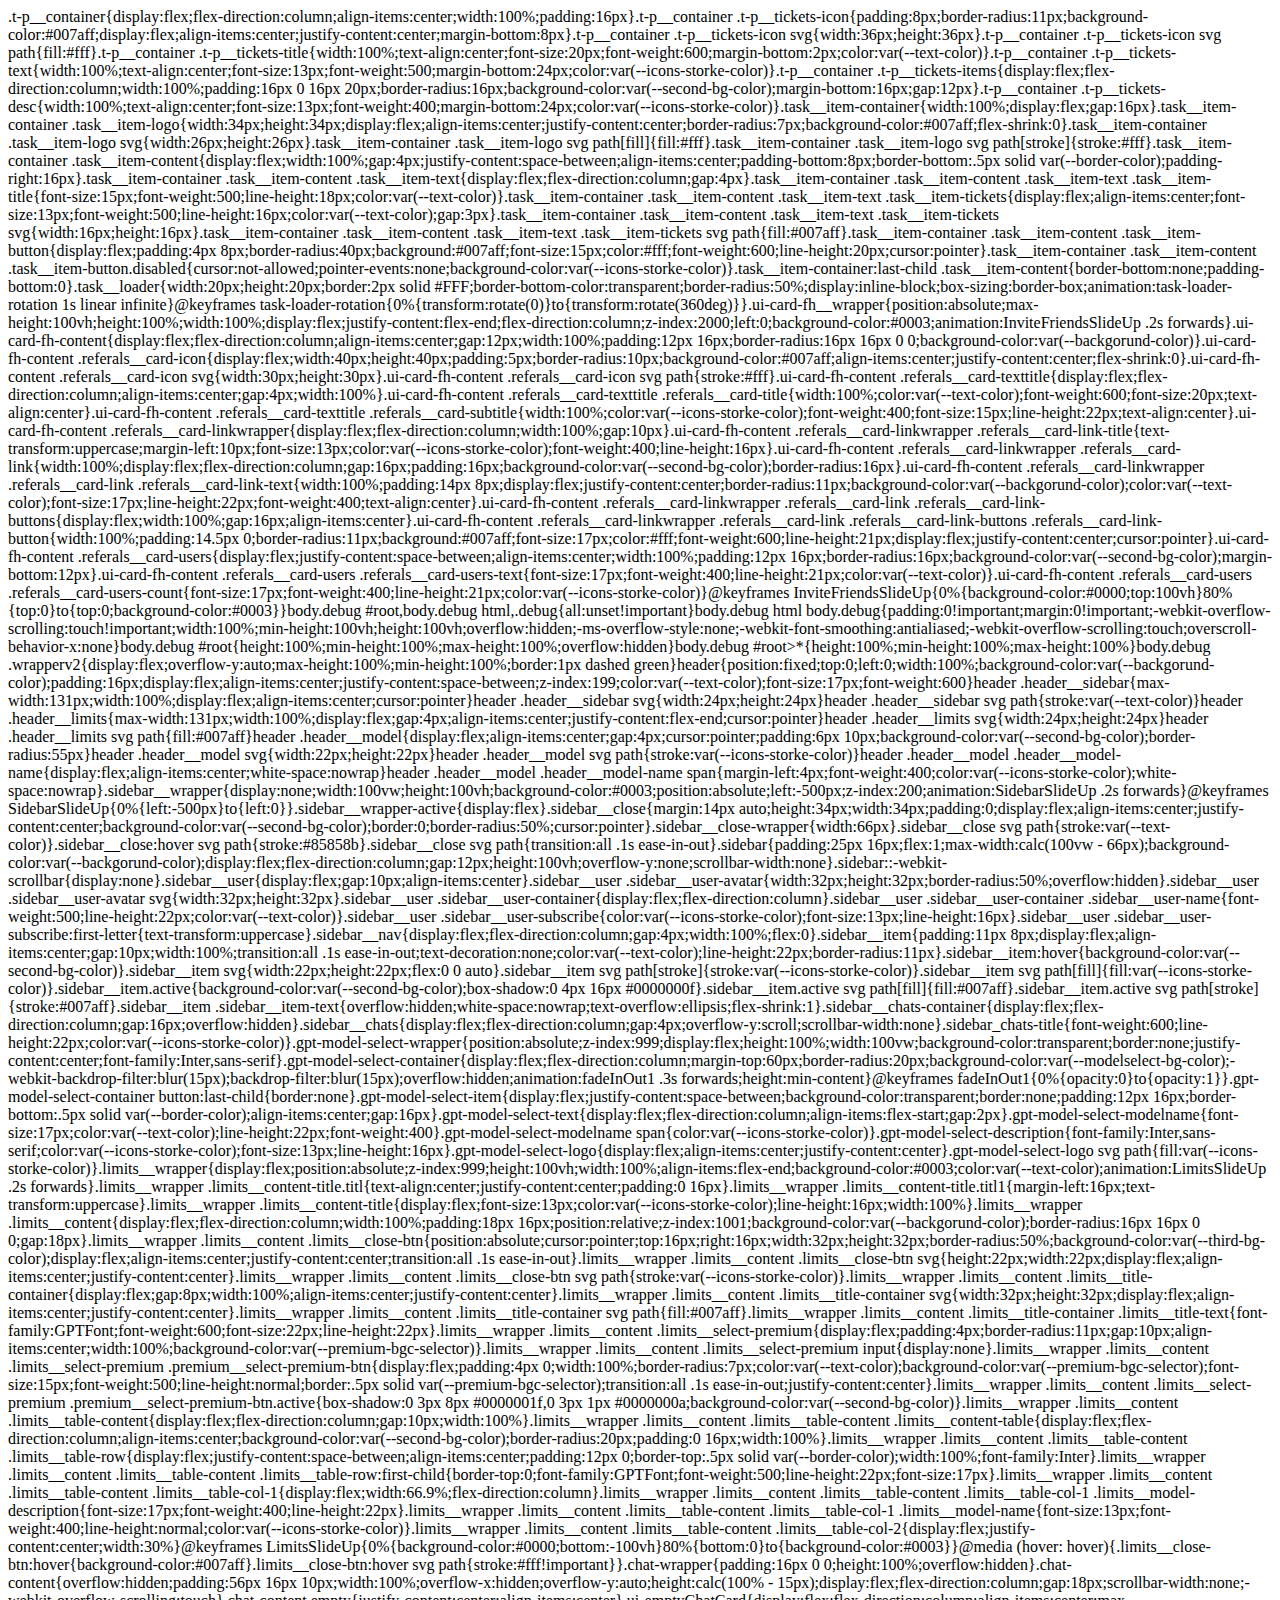
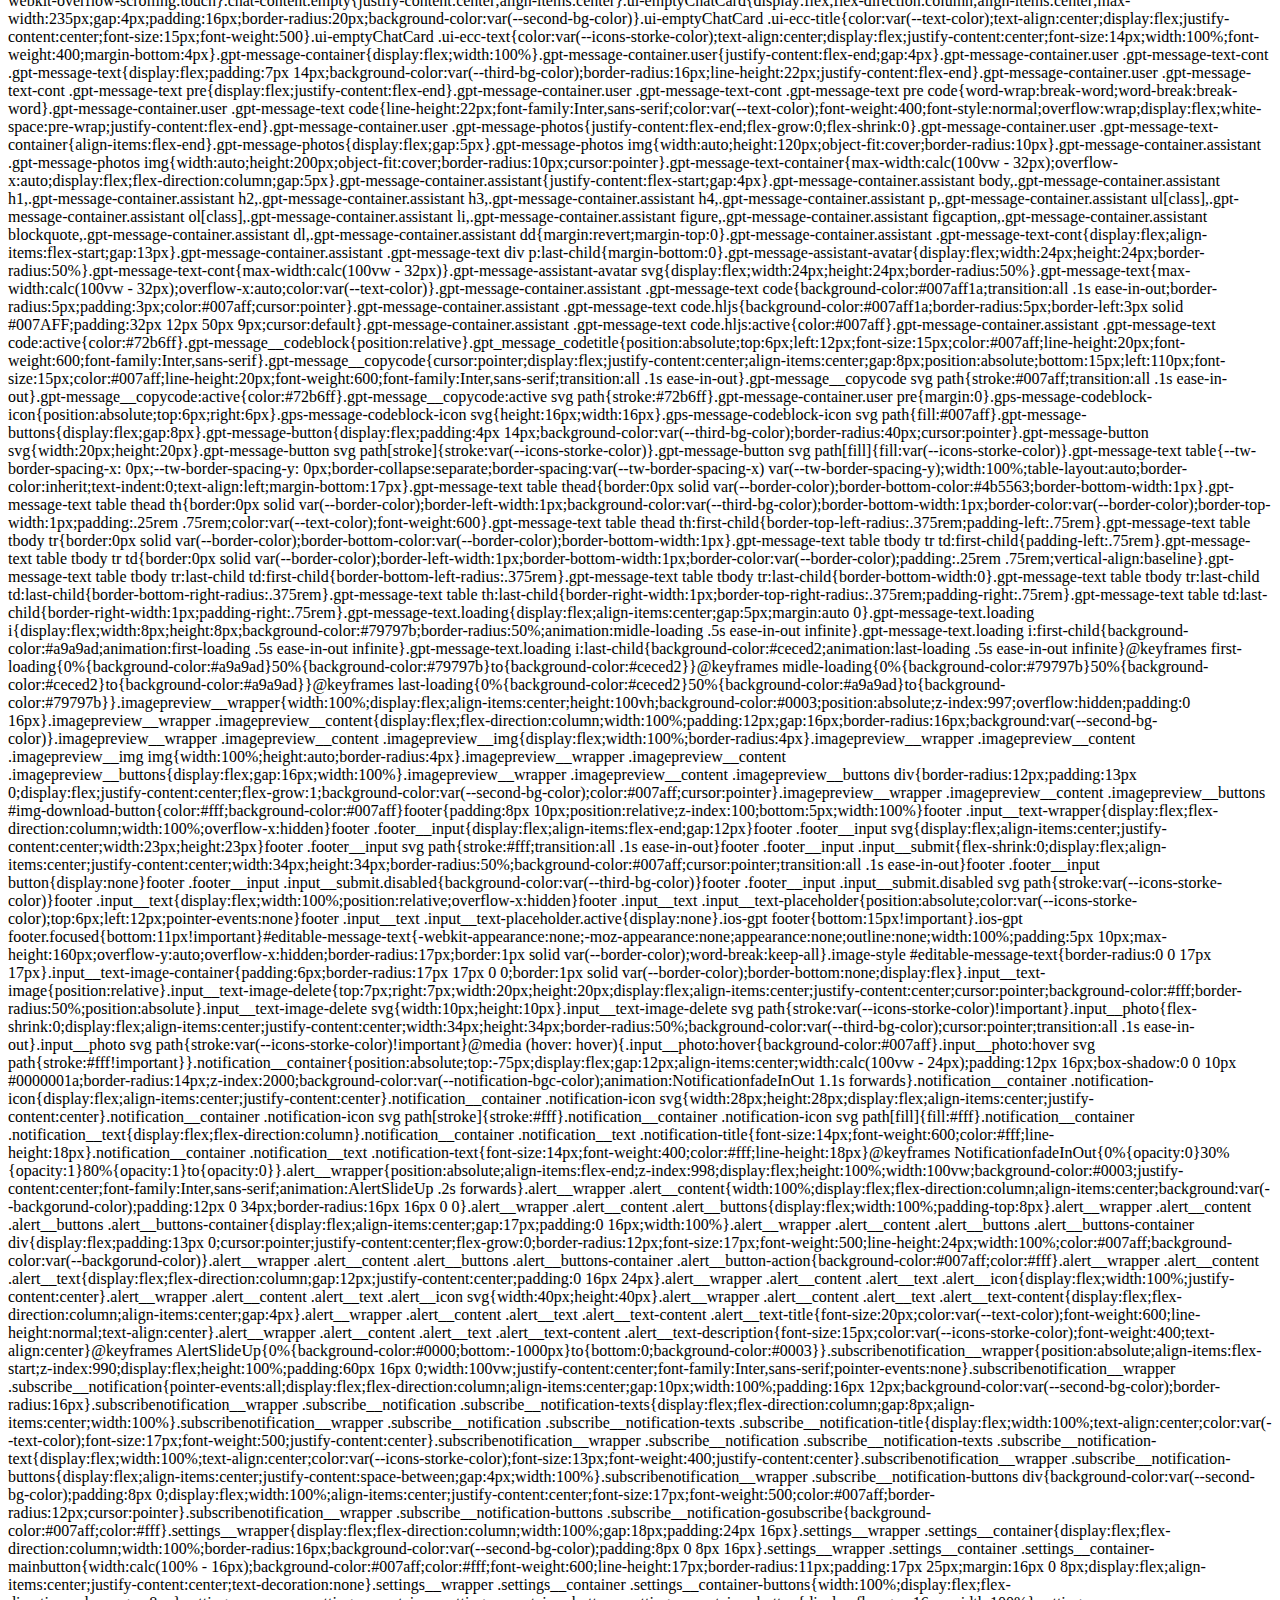
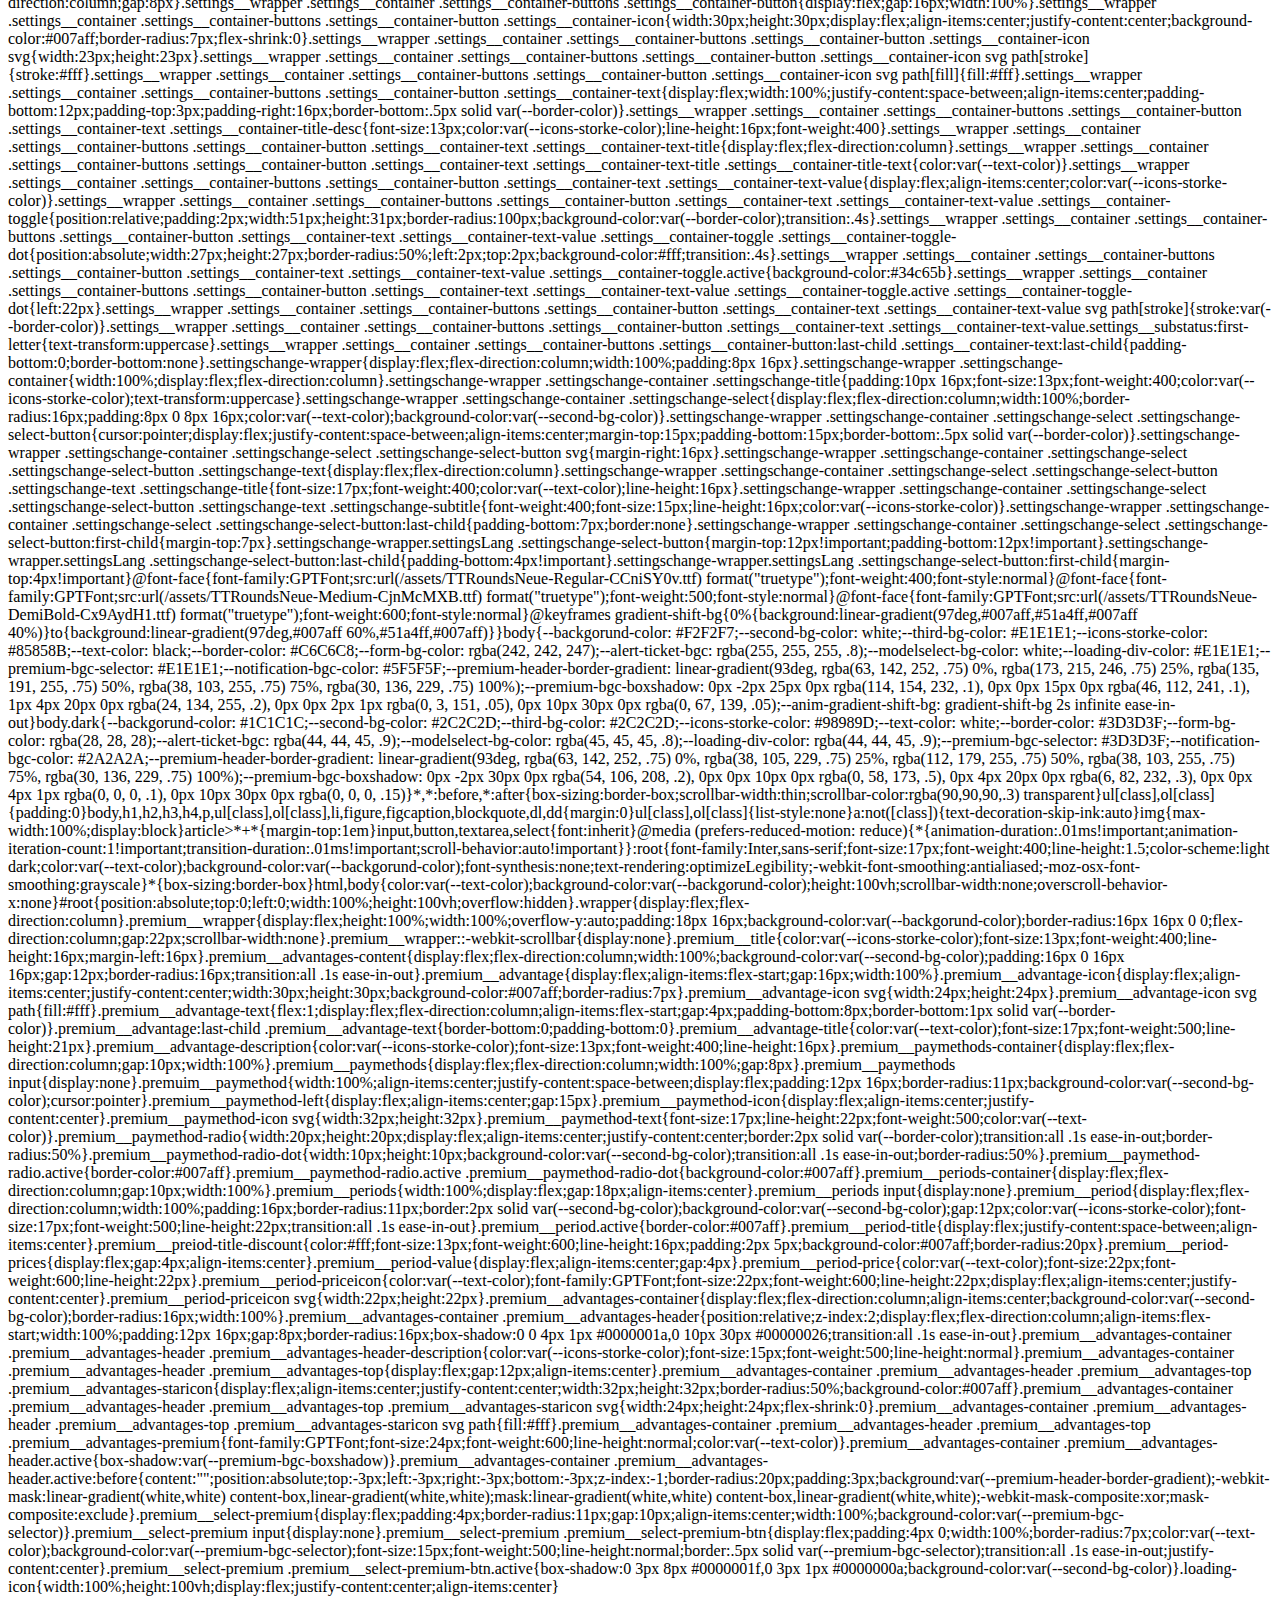
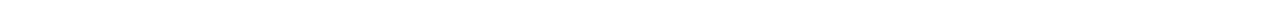
<file: assets/view-page-source.com-gptappbot.com_assets_index-CdDy8zK0.css.html>
<!DOCTYPE html>
<html>
<head>
  <title></title>
</head>
<body>
  .t-p__container{display:flex;flex-direction:column;align-items:center;width:100%;padding:16px}.t-p__container
  .t-p__tickets-icon{padding:8px;border-radius:11px;background-color:#007aff;display:flex;align-items:center;justify-content:center;margin-bottom:8px}.t-p__container
  .t-p__tickets-icon svg{width:36px;height:36px}.t-p__container
  .t-p__tickets-icon svg path{fill:#fff}.t-p__container
  .t-p__tickets-title{width:100%;text-align:center;font-size:20px;font-weight:600;margin-bottom:2px;color:var(--text-color)}.t-p__container
  .t-p__tickets-text{width:100%;text-align:center;font-size:13px;font-weight:500;margin-bottom:24px;color:var(--icons-storke-color)}.t-p__container
  .t-p__tickets-items{display:flex;flex-direction:column;width:100%;padding:16px
  0 16px
  20px;border-radius:16px;background-color:var(--second-bg-color);margin-bottom:16px;gap:12px}.t-p__container
  .t-p__tickets-desc{width:100%;text-align:center;font-size:13px;font-weight:400;margin-bottom:24px;color:var(--icons-storke-color)}.task__item-container{width:100%;display:flex;gap:16px}.task__item-container
  .task__item-logo{width:34px;height:34px;display:flex;align-items:center;justify-content:center;border-radius:7px;background-color:#007aff;flex-shrink:0}.task__item-container
  .task__item-logo svg{width:26px;height:26px}.task__item-container
  .task__item-logo svg path[fill]{fill:#fff}.task__item-container
  .task__item-logo svg
  path[stroke]{stroke:#fff}.task__item-container
  .task__item-content{display:flex;width:100%;gap:4px;justify-content:space-between;align-items:center;padding-bottom:8px;border-bottom:.5px
  solid
  var(--border-color);padding-right:16px}.task__item-container
  .task__item-content
  .task__item-text{display:flex;flex-direction:column;gap:4px}.task__item-container
  .task__item-content .task__item-text
  .task__item-title{font-size:15px;font-weight:500;line-height:18px;color:var(--text-color)}.task__item-container
  .task__item-content .task__item-text
  .task__item-tickets{display:flex;align-items:center;font-size:13px;font-weight:500;line-height:16px;color:var(--text-color);gap:3px}.task__item-container
  .task__item-content .task__item-text .task__item-tickets
  svg{width:16px;height:16px}.task__item-container
  .task__item-content .task__item-text .task__item-tickets svg
  path{fill:#007aff}.task__item-container .task__item-content
  .task__item-button{display:flex;padding:4px
  8px;border-radius:40px;background:#007aff;font-size:15px;color:#fff;font-weight:600;line-height:20px;cursor:pointer}.task__item-container
  .task__item-content
  .task__item-button.disabled{cursor:not-allowed;pointer-events:none;background-color:var(--icons-storke-color)}.task__item-container:last-child
  .task__item-content{border-bottom:none;padding-bottom:0}.task__loader{width:20px;height:20px;border:2px
  solid
  #FFF;border-bottom-color:transparent;border-radius:50%;display:inline-block;box-sizing:border-box;animation:task-loader-rotation
  1s linear infinite}@keyframes
  task-loader-rotation{0%{transform:rotate(0)}to{transform:rotate(360deg)}}.ui-card-fh__wrapper{position:absolute;max-height:100vh;height:100%;width:100%;display:flex;justify-content:flex-end;flex-direction:column;z-index:2000;left:0;background-color:#0003;animation:InviteFriendsSlideUp
  .2s
  forwards}.ui-card-fh-content{display:flex;flex-direction:column;align-items:center;gap:12px;width:100%;padding:12px
  16px;border-radius:16px 16px 0
  0;background-color:var(--backgorund-color)}.ui-card-fh-content
  .referals__card-icon{display:flex;width:40px;height:40px;padding:5px;border-radius:10px;background-color:#007aff;align-items:center;justify-content:center;flex-shrink:0}.ui-card-fh-content
  .referals__card-icon
  svg{width:30px;height:30px}.ui-card-fh-content
  .referals__card-icon svg path{stroke:#fff}.ui-card-fh-content
  .referals__card-texttitle{display:flex;flex-direction:column;align-items:center;gap:4px;width:100%}.ui-card-fh-content
  .referals__card-texttitle
  .referals__card-title{width:100%;color:var(--text-color);font-weight:600;font-size:20px;text-align:center}.ui-card-fh-content
  .referals__card-texttitle
  .referals__card-subtitle{width:100%;color:var(--icons-storke-color);font-weight:400;font-size:15px;line-height:22px;text-align:center}.ui-card-fh-content
  .referals__card-linkwrapper{display:flex;flex-direction:column;width:100%;gap:10px}.ui-card-fh-content
  .referals__card-linkwrapper
  .referals__card-link-title{text-transform:uppercase;margin-left:10px;font-size:13px;color:var(--icons-storke-color);font-weight:400;line-height:16px}.ui-card-fh-content
  .referals__card-linkwrapper
  .referals__card-link{width:100%;display:flex;flex-direction:column;gap:16px;padding:16px;background-color:var(--second-bg-color);border-radius:16px}.ui-card-fh-content
  .referals__card-linkwrapper .referals__card-link
  .referals__card-link-text{width:100%;padding:14px
  8px;display:flex;justify-content:center;border-radius:11px;background-color:var(--backgorund-color);color:var(--text-color);font-size:17px;line-height:22px;font-weight:400;text-align:center}.ui-card-fh-content
  .referals__card-linkwrapper .referals__card-link
  .referals__card-link-buttons{display:flex;width:100%;gap:16px;align-items:center}.ui-card-fh-content
  .referals__card-linkwrapper .referals__card-link
  .referals__card-link-buttons
  .referals__card-link-button{width:100%;padding:14.5px
  0;border-radius:11px;background:#007aff;font-size:17px;color:#fff;font-weight:600;line-height:21px;display:flex;justify-content:center;cursor:pointer}.ui-card-fh-content
  .referals__card-users{display:flex;justify-content:space-between;align-items:center;width:100%;padding:12px
  16px;border-radius:16px;background-color:var(--second-bg-color);margin-bottom:12px}.ui-card-fh-content
  .referals__card-users
  .referals__card-users-text{font-size:17px;font-weight:400;line-height:21px;color:var(--text-color)}.ui-card-fh-content
  .referals__card-users
  .referals__card-users-count{font-size:17px;font-weight:400;line-height:21px;color:var(--icons-storke-color)}@keyframes
  InviteFriendsSlideUp{0%{background-color:#0000;top:100vh}80%{top:0}to{top:0;background-color:#0003}}body.debug
  #root,body.debug html,.debug{all:unset!important}body.debug html
  body.debug{padding:0!important;margin:0!important;-webkit-overflow-scrolling:touch!important;width:100%;min-height:100vh;height:100vh;overflow:hidden;-ms-overflow-style:none;-webkit-font-smoothing:antialiased;-webkit-overflow-scrolling:touch;overscroll-behavior-x:none}body.debug
  #root{height:100%;min-height:100%;max-height:100%;overflow:hidden}body.debug
  #root&gt;*{height:100%;min-height:100%;max-height:100%}body.debug
  .wrapperv2{display:flex;overflow-y:auto;max-height:100%;min-height:100%;border:1px
  dashed
  green}header{position:fixed;top:0;left:0;width:100%;background-color:var(--backgorund-color);padding:16px;display:flex;align-items:center;justify-content:space-between;z-index:199;color:var(--text-color);font-size:17px;font-weight:600}header
  .header__sidebar{max-width:131px;width:100%;display:flex;align-items:center;cursor:pointer}header
  .header__sidebar svg{width:24px;height:24px}header
  .header__sidebar svg path{stroke:var(--text-color)}header
  .header__limits{max-width:131px;width:100%;display:flex;gap:4px;align-items:center;justify-content:flex-end;cursor:pointer}header
  .header__limits svg{width:24px;height:24px}header .header__limits
  svg path{fill:#007aff}header
  .header__model{display:flex;align-items:center;gap:4px;cursor:pointer;padding:6px
  10px;background-color:var(--second-bg-color);border-radius:55px}header
  .header__model svg{width:22px;height:22px}header .header__model
  svg path{stroke:var(--icons-storke-color)}header .header__model
  .header__model-name{display:flex;align-items:center;white-space:nowrap}header
  .header__model .header__model-name
  span{margin-left:4px;font-weight:400;color:var(--icons-storke-color);white-space:nowrap}.sidebar__wrapper{display:none;width:100vw;height:100vh;background-color:#0003;position:absolute;left:-500px;z-index:200;animation:SidebarSlideUp
  .2s forwards}@keyframes
  SidebarSlideUp{0%{left:-500px}to{left:0}}.sidebar__wrapper-active{display:flex}.sidebar__close{margin:14px
  auto;height:34px;width:34px;padding:0;display:flex;align-items:center;justify-content:center;background-color:var(--second-bg-color);border:0;border-radius:50%;cursor:pointer}.sidebar__close-wrapper{width:66px}.sidebar__close
  svg path{stroke:var(--text-color)}.sidebar__close:hover svg
  path{stroke:#85858b}.sidebar__close svg path{transition:all .1s
  ease-in-out}.sidebar{padding:25px
  16px;flex:1;max-width:calc(100vw -
  66px);background-color:var(--backgorund-color);display:flex;flex-direction:column;gap:12px;height:100vh;overflow-y:none;scrollbar-width:none}.sidebar::-webkit-scrollbar{display:none}.sidebar__user{display:flex;gap:10px;align-items:center}.sidebar__user
  .sidebar__user-avatar{width:32px;height:32px;border-radius:50%;overflow:hidden}.sidebar__user
  .sidebar__user-avatar svg{width:32px;height:32px}.sidebar__user
  .sidebar__user-container{display:flex;flex-direction:column}.sidebar__user
  .sidebar__user-container
  .sidebar__user-name{font-weight:500;line-height:22px;color:var(--text-color)}.sidebar__user
  .sidebar__user-subscribe{color:var(--icons-storke-color);font-size:13px;line-height:16px}.sidebar__user
  .sidebar__user-subscribe:first-letter{text-transform:uppercase}.sidebar__nav{display:flex;flex-direction:column;gap:4px;width:100%;flex:0}.sidebar__item{padding:11px
  8px;display:flex;align-items:center;gap:10px;width:100%;transition:all
  .1s
  ease-in-out;text-decoration:none;color:var(--text-color);line-height:22px;border-radius:11px}.sidebar__item:hover{background-color:var(--second-bg-color)}.sidebar__item
  svg{width:22px;height:22px;flex:0 0 auto}.sidebar__item svg
  path[stroke]{stroke:var(--icons-storke-color)}.sidebar__item svg
  path[fill]{fill:var(--icons-storke-color)}.sidebar__item.active{background-color:var(--second-bg-color);box-shadow:0
  4px 16px #0000000f}.sidebar__item.active svg
  path[fill]{fill:#007aff}.sidebar__item.active svg
  path[stroke]{stroke:#007aff}.sidebar__item
  .sidebar__item-text{overflow:hidden;white-space:nowrap;text-overflow:ellipsis;flex-shrink:1}.sidebar__chats-container{display:flex;flex-direction:column;gap:16px;overflow:hidden}.sidebar__chats{display:flex;flex-direction:column;gap:4px;overflow-y:scroll;scrollbar-width:none}.sidebar_chats-title{font-weight:600;line-height:22px;color:var(--icons-storke-color)}.gpt-model-select-wrapper{position:absolute;z-index:999;display:flex;height:100%;width:100vw;background-color:transparent;border:none;justify-content:center;font-family:Inter,sans-serif}.gpt-model-select-container{display:flex;flex-direction:column;margin-top:60px;border-radius:20px;background-color:var(--modelselect-bg-color);-webkit-backdrop-filter:blur(15px);backdrop-filter:blur(15px);overflow:hidden;animation:fadeInOut1
  .3s forwards;height:min-content}@keyframes
  fadeInOut1{0%{opacity:0}to{opacity:1}}.gpt-model-select-container
  button:last-child{border:none}.gpt-model-select-item{display:flex;justify-content:space-between;background-color:transparent;border:none;padding:12px
  16px;border-bottom:.5px solid
  var(--border-color);align-items:center;gap:16px}.gpt-model-select-text{display:flex;flex-direction:column;align-items:flex-start;gap:2px}.gpt-model-select-modelname{font-size:17px;color:var(--text-color);line-height:22px;font-weight:400}.gpt-model-select-modelname
  span{color:var(--icons-storke-color)}.gpt-model-select-description{font-family:Inter,sans-serif;color:var(--icons-storke-color);font-size:13px;line-height:16px}.gpt-model-select-logo{display:flex;align-items:center;justify-content:center}.gpt-model-select-logo
  svg
  path{fill:var(--icons-storke-color)}.limits__wrapper{display:flex;position:absolute;z-index:999;height:100vh;width:100%;align-items:flex-end;background-color:#0003;color:var(--text-color);animation:LimitsSlideUp
  .2s forwards}.limits__wrapper
  .limits__content-title.titl{text-align:center;justify-content:center;padding:0
  16px}.limits__wrapper
  .limits__content-title.titl1{margin-left:16px;text-transform:uppercase}.limits__wrapper
  .limits__content-title{display:flex;font-size:13px;color:var(--icons-storke-color);line-height:16px;width:100%}.limits__wrapper
  .limits__content{display:flex;flex-direction:column;width:100%;padding:18px
  16px;position:relative;z-index:1001;background-color:var(--backgorund-color);border-radius:16px
  16px 0 0;gap:18px}.limits__wrapper .limits__content
  .limits__close-btn{position:absolute;cursor:pointer;top:16px;right:16px;width:32px;height:32px;border-radius:50%;background-color:var(--third-bg-color);display:flex;align-items:center;justify-content:center;transition:all
  .1s ease-in-out}.limits__wrapper .limits__content
  .limits__close-btn
  svg{height:22px;width:22px;display:flex;align-items:center;justify-content:center}.limits__wrapper
  .limits__content .limits__close-btn svg
  path{stroke:var(--icons-storke-color)}.limits__wrapper
  .limits__content
  .limits__title-container{display:flex;gap:8px;width:100%;align-items:center;justify-content:center}.limits__wrapper
  .limits__content .limits__title-container
  svg{width:32px;height:32px;display:flex;align-items:center;justify-content:center}.limits__wrapper
  .limits__content .limits__title-container svg
  path{fill:#007aff}.limits__wrapper .limits__content
  .limits__title-container
  .limits__title-text{font-family:GPTFont;font-weight:600;font-size:22px;line-height:22px}.limits__wrapper
  .limits__content
  .limits__select-premium{display:flex;padding:4px;border-radius:11px;gap:10px;align-items:center;width:100%;background-color:var(--premium-bgc-selector)}.limits__wrapper
  .limits__content .limits__select-premium
  input{display:none}.limits__wrapper .limits__content
  .limits__select-premium
  .premium__select-premium-btn{display:flex;padding:4px
  0;width:100%;border-radius:7px;color:var(--text-color);background-color:var(--premium-bgc-selector);font-size:15px;font-weight:500;line-height:normal;border:.5px
  solid var(--premium-bgc-selector);transition:all .1s
  ease-in-out;justify-content:center}.limits__wrapper
  .limits__content .limits__select-premium
  .premium__select-premium-btn.active{box-shadow:0 3px 8px
  #0000001f,0 3px 1px
  #0000000a;background-color:var(--second-bg-color)}.limits__wrapper
  .limits__content
  .limits__table-content{display:flex;flex-direction:column;gap:10px;width:100%}.limits__wrapper
  .limits__content .limits__table-content
  .limits__content-table{display:flex;flex-direction:column;align-items:center;background-color:var(--second-bg-color);border-radius:20px;padding:0
  16px;width:100%}.limits__wrapper .limits__content
  .limits__table-content
  .limits__table-row{display:flex;justify-content:space-between;align-items:center;padding:12px
  0;border-top:.5px solid
  var(--border-color);width:100%;font-family:Inter}.limits__wrapper
  .limits__content .limits__table-content
  .limits__table-row:first-child{border-top:0;font-family:GPTFont;font-weight:500;line-height:22px;font-size:17px}.limits__wrapper
  .limits__content .limits__table-content
  .limits__table-col-1{display:flex;width:66.9%;flex-direction:column}.limits__wrapper
  .limits__content .limits__table-content .limits__table-col-1
  .limits__model-description{font-size:17px;font-weight:400;line-height:22px}.limits__wrapper
  .limits__content .limits__table-content .limits__table-col-1
  .limits__model-name{font-size:13px;font-weight:400;line-height:normal;color:var(--icons-storke-color)}.limits__wrapper
  .limits__content .limits__table-content
  .limits__table-col-2{display:flex;justify-content:center;width:30%}@keyframes
  LimitsSlideUp{0%{background-color:#0000;bottom:-100vh}80%{bottom:0}to{background-color:#0003}}@media
  (hover:
  hover){.limits__close-btn:hover{background-color:#007aff}.limits__close-btn:hover
  svg path{stroke:#fff!important}}.chat-wrapper{padding:16px 0
  0;height:100%;overflow:hidden}.chat-content{overflow:hidden;padding:56px
  16px
  10px;width:100%;overflow-x:hidden;overflow-y:auto;height:calc(100%
  -
  15px);display:flex;flex-direction:column;gap:18px;scrollbar-width:none;-webkit-overflow-scrolling:touch}.chat-content.empty{justify-content:center;align-items:center}.ui-emptyChatCard{display:flex;flex-direction:column;align-items:center;max-width:235px;gap:4px;padding:16px;border-radius:20px;background-color:var(--second-bg-color)}.ui-emptyChatCard
  .ui-ecc-title{color:var(--text-color);text-align:center;display:flex;justify-content:center;font-size:15px;font-weight:500}.ui-emptyChatCard
  .ui-ecc-text{color:var(--icons-storke-color);text-align:center;display:flex;justify-content:center;font-size:14px;width:100%;font-weight:400;margin-bottom:4px}.gpt-message-container{display:flex;width:100%}.gpt-message-container.user{justify-content:flex-end;gap:4px}.gpt-message-container.user
  .gpt-message-text-cont .gpt-message-text{display:flex;padding:7px
  14px;background-color:var(--third-bg-color);border-radius:16px;line-height:22px;justify-content:flex-end}.gpt-message-container.user
  .gpt-message-text-cont .gpt-message-text
  pre{display:flex;justify-content:flex-end}.gpt-message-container.user
  .gpt-message-text-cont .gpt-message-text pre
  code{word-wrap:break-word;word-break:break-word}.gpt-message-container.user
  .gpt-message-text
  code{line-height:22px;font-family:Inter,sans-serif;color:var(--text-color);font-weight:400;font-style:normal;overflow:wrap;display:flex;white-space:pre-wrap;justify-content:flex-end}.gpt-message-container.user
  .gpt-message-photos{justify-content:flex-end;flex-grow:0;flex-shrink:0}.gpt-message-container.user
  .gpt-message-text-container{align-items:flex-end}.gpt-message-photos{display:flex;gap:5px}.gpt-message-photos
  img{width:auto;height:120px;object-fit:cover;border-radius:10px}.gpt-message-container.assistant
  .gpt-message-photos
  img{width:auto;height:200px;object-fit:cover;border-radius:10px;cursor:pointer}.gpt-message-text-container{max-width:calc(100vw
  -
  32px);overflow-x:auto;display:flex;flex-direction:column;gap:5px}.gpt-message-container.assistant{justify-content:flex-start;gap:4px}.gpt-message-container.assistant
  body,.gpt-message-container.assistant
  h1,.gpt-message-container.assistant
  h2,.gpt-message-container.assistant
  h3,.gpt-message-container.assistant
  h4,.gpt-message-container.assistant
  p,.gpt-message-container.assistant
  ul[class],.gpt-message-container.assistant
  ol[class],.gpt-message-container.assistant
  li,.gpt-message-container.assistant
  figure,.gpt-message-container.assistant
  figcaption,.gpt-message-container.assistant
  blockquote,.gpt-message-container.assistant
  dl,.gpt-message-container.assistant
  dd{margin:revert;margin-top:0}.gpt-message-container.assistant
  .gpt-message-text-cont{display:flex;align-items:flex-start;gap:13px}.gpt-message-container.assistant
  .gpt-message-text div
  p:last-child{margin-bottom:0}.gpt-message-assistant-avatar{display:flex;width:24px;height:24px;border-radius:50%}.gpt-message-text-cont{max-width:calc(100vw
  - 32px)}.gpt-message-assistant-avatar
  svg{display:flex;width:24px;height:24px;border-radius:50%}.gpt-message-text{max-width:calc(100vw
  -
  32px);overflow-x:auto;color:var(--text-color)}.gpt-message-container.assistant
  .gpt-message-text code{background-color:#007aff1a;transition:all
  .1s
  ease-in-out;border-radius:5px;padding:3px;color:#007aff;cursor:pointer}.gpt-message-container.assistant
  .gpt-message-text
  code.hljs{background-color:#007aff1a;border-radius:5px;border-left:3px
  solid #007AFF;padding:32px 12px 50px
  9px;cursor:default}.gpt-message-container.assistant
  .gpt-message-text
  code.hljs:active{color:#007aff}.gpt-message-container.assistant
  .gpt-message-text
  code:active{color:#72b6ff}.gpt-message__codeblock{position:relative}.gpt_message_codetitle{position:absolute;top:6px;left:12px;font-size:15px;color:#007aff;line-height:20px;font-weight:600;font-family:Inter,sans-serif}.gpt-message__copycode{cursor:pointer;display:flex;justify-content:center;align-items:center;gap:8px;position:absolute;bottom:15px;left:110px;font-size:15px;color:#007aff;line-height:20px;font-weight:600;font-family:Inter,sans-serif;transition:all
  .1s ease-in-out}.gpt-message__copycode svg
  path{stroke:#007aff;transition:all .1s
  ease-in-out}.gpt-message__copycode:active{color:#72b6ff}.gpt-message__copycode:active
  svg path{stroke:#72b6ff}.gpt-message-container.user
  pre{margin:0}.gps-message-codeblock-icon{position:absolute;top:6px;right:6px}.gps-message-codeblock-icon
  svg{height:16px;width:16px}.gps-message-codeblock-icon svg
  path{fill:#007aff}.gpt-message-buttons{display:flex;gap:8px}.gpt-message-button{display:flex;padding:4px
  14px;background-color:var(--third-bg-color);border-radius:40px;cursor:pointer}.gpt-message-button
  svg{width:20px;height:20px}.gpt-message-button svg
  path[stroke]{stroke:var(--icons-storke-color)}.gpt-message-button
  svg path[fill]{fill:var(--icons-storke-color)}.gpt-message-text
  table{--tw-border-spacing-x: 0px;--tw-border-spacing-y:
  0px;border-collapse:separate;border-spacing:var(--tw-border-spacing-x)
  var(--tw-border-spacing-y);width:100%;table-layout:auto;border-color:inherit;text-indent:0;text-align:left;margin-bottom:17px}.gpt-message-text
  table thead{border:0px solid
  var(--border-color);border-bottom-color:#4b5563;border-bottom-width:1px}.gpt-message-text
  table thead th{border:0px solid
  var(--border-color);border-left-width:1px;background-color:var(--third-bg-color);border-bottom-width:1px;border-color:var(--border-color);border-top-width:1px;padding:.25rem
  .75rem;color:var(--text-color);font-weight:600}.gpt-message-text
  table thead
  th:first-child{border-top-left-radius:.375rem;padding-left:.75rem}.gpt-message-text
  table tbody tr{border:0px solid
  var(--border-color);border-bottom-color:var(--border-color);border-bottom-width:1px}.gpt-message-text
  table tbody tr
  td:first-child{padding-left:.75rem}.gpt-message-text table tbody
  tr td{border:0px solid
  var(--border-color);border-left-width:1px;border-bottom-width:1px;border-color:var(--border-color);padding:.25rem
  .75rem;vertical-align:baseline}.gpt-message-text table tbody
  tr:last-child
  td:first-child{border-bottom-left-radius:.375rem}.gpt-message-text
  table tbody tr:last-child{border-bottom-width:0}.gpt-message-text
  table tbody tr:last-child
  td:last-child{border-bottom-right-radius:.375rem}.gpt-message-text
  table
  th:last-child{border-right-width:1px;border-top-right-radius:.375rem;padding-right:.75rem}.gpt-message-text
  table
  td:last-child{border-right-width:1px;padding-right:.75rem}.gpt-message-text.loading{display:flex;align-items:center;gap:5px;margin:auto
  0}.gpt-message-text.loading
  i{display:flex;width:8px;height:8px;background-color:#79797b;border-radius:50%;animation:midle-loading
  .5s ease-in-out infinite}.gpt-message-text.loading
  i:first-child{background-color:#a9a9ad;animation:first-loading
  .5s ease-in-out infinite}.gpt-message-text.loading
  i:last-child{background-color:#ceced2;animation:last-loading .5s
  ease-in-out infinite}@keyframes
  first-loading{0%{background-color:#a9a9ad}50%{background-color:#79797b}to{background-color:#ceced2}}@keyframes
  midle-loading{0%{background-color:#79797b}50%{background-color:#ceced2}to{background-color:#a9a9ad}}@keyframes
  last-loading{0%{background-color:#ceced2}50%{background-color:#a9a9ad}to{background-color:#79797b}}.imagepreview__wrapper{width:100%;display:flex;align-items:center;height:100vh;background-color:#0003;position:absolute;z-index:997;overflow:hidden;padding:0
  16px}.imagepreview__wrapper
  .imagepreview__content{display:flex;flex-direction:column;width:100%;padding:12px;gap:16px;border-radius:16px;background:var(--second-bg-color)}.imagepreview__wrapper
  .imagepreview__content
  .imagepreview__img{display:flex;width:100%;border-radius:4px}.imagepreview__wrapper
  .imagepreview__content .imagepreview__img
  img{width:100%;height:auto;border-radius:4px}.imagepreview__wrapper
  .imagepreview__content
  .imagepreview__buttons{display:flex;gap:16px;width:100%}.imagepreview__wrapper
  .imagepreview__content .imagepreview__buttons
  div{border-radius:12px;padding:13px
  0;display:flex;justify-content:center;flex-grow:1;background-color:var(--second-bg-color);color:#007aff;cursor:pointer}.imagepreview__wrapper
  .imagepreview__content .imagepreview__buttons
  #img-download-button{color:#fff;background-color:#007aff}footer{padding:8px
  10px;position:relative;z-index:100;bottom:5px;width:100%}footer
  .input__text-wrapper{display:flex;flex-direction:column;width:100%;overflow-x:hidden}footer
  .footer__input{display:flex;align-items:flex-end;gap:12px}footer
  .footer__input
  svg{display:flex;align-items:center;justify-content:center;width:23px;height:23px}footer
  .footer__input svg path{stroke:#fff;transition:all .1s
  ease-in-out}footer .footer__input
  .input__submit{flex-shrink:0;display:flex;align-items:center;justify-content:center;width:34px;height:34px;border-radius:50%;background-color:#007aff;cursor:pointer;transition:all
  .1s ease-in-out}footer .footer__input button{display:none}footer
  .footer__input
  .input__submit.disabled{background-color:var(--third-bg-color)}footer
  .footer__input .input__submit.disabled svg
  path{stroke:var(--icons-storke-color)}footer
  .input__text{display:flex;width:100%;position:relative;overflow-x:hidden}footer
  .input__text
  .input__text-placeholder{position:absolute;color:var(--icons-storke-color);top:6px;left:12px;pointer-events:none}footer
  .input__text
  .input__text-placeholder.active{display:none}.ios-gpt
  footer{bottom:15px!important}.ios-gpt
  footer.focused{bottom:11px!important}#editable-message-text{-webkit-appearance:none;-moz-appearance:none;appearance:none;outline:none;width:100%;padding:5px
  10px;max-height:160px;overflow-y:auto;overflow-x:hidden;border-radius:17px;border:1px
  solid var(--border-color);word-break:keep-all}.image-style
  #editable-message-text{border-radius:0 0 17px
  17px}.input__text-image-container{padding:6px;border-radius:17px
  17px 0 0;border:1px solid
  var(--border-color);border-bottom:none;display:flex}.input__text-image{position:relative}.input__text-image-delete{top:7px;right:7px;width:20px;height:20px;display:flex;align-items:center;justify-content:center;cursor:pointer;background-color:#fff;border-radius:50%;position:absolute}.input__text-image-delete
  svg{width:10px;height:10px}.input__text-image-delete svg
  path{stroke:var(--icons-storke-color)!important}.input__photo{flex-shrink:0;display:flex;align-items:center;justify-content:center;width:34px;height:34px;border-radius:50%;background-color:var(--third-bg-color);cursor:pointer;transition:all
  .1s ease-in-out}.input__photo svg
  path{stroke:var(--icons-storke-color)!important}@media (hover:
  hover){.input__photo:hover{background-color:#007aff}.input__photo:hover
  svg
  path{stroke:#fff!important}}.notification__container{position:absolute;top:-75px;display:flex;gap:12px;align-items:center;width:calc(100vw
  - 24px);padding:12px 16px;box-shadow:0 0 10px
  #0000001a;border-radius:14px;z-index:2000;background-color:var(--notification-bgc-color);animation:NotificationfadeInOut
  1.1s forwards}.notification__container
  .notification-icon{display:flex;align-items:center;justify-content:center}.notification__container
  .notification-icon
  svg{width:28px;height:28px;display:flex;align-items:center;justify-content:center}.notification__container
  .notification-icon svg
  path[stroke]{stroke:#fff}.notification__container
  .notification-icon svg
  path[fill]{fill:#fff}.notification__container
  .notification__text{display:flex;flex-direction:column}.notification__container
  .notification__text
  .notification-title{font-size:14px;font-weight:600;color:#fff;line-height:18px}.notification__container
  .notification__text
  .notification-text{font-size:14px;font-weight:400;color:#fff;line-height:18px}@keyframes
  NotificationfadeInOut{0%{opacity:0}30%{opacity:1}80%{opacity:1}to{opacity:0}}.alert__wrapper{position:absolute;align-items:flex-end;z-index:998;display:flex;height:100%;width:100vw;background-color:#0003;justify-content:center;font-family:Inter,sans-serif;animation:AlertSlideUp
  .2s forwards}.alert__wrapper
  .alert__content{width:100%;display:flex;flex-direction:column;align-items:center;background:var(--backgorund-color);padding:12px
  0 34px;border-radius:16px 16px 0 0}.alert__wrapper
  .alert__content
  .alert__buttons{display:flex;width:100%;padding-top:8px}.alert__wrapper
  .alert__content .alert__buttons
  .alert__buttons-container{display:flex;align-items:center;gap:17px;padding:0
  16px;width:100%}.alert__wrapper .alert__content .alert__buttons
  .alert__buttons-container div{display:flex;padding:13px
  0;cursor:pointer;justify-content:center;flex-grow:0;border-radius:12px;font-size:17px;font-weight:500;line-height:24px;width:100%;color:#007aff;background-color:var(--backgorund-color)}.alert__wrapper
  .alert__content .alert__buttons .alert__buttons-container
  .alert__button-action{background-color:#007aff;color:#fff}.alert__wrapper
  .alert__content
  .alert__text{display:flex;flex-direction:column;gap:12px;justify-content:center;padding:0
  16px 24px}.alert__wrapper .alert__content .alert__text
  .alert__icon{display:flex;width:100%;justify-content:center}.alert__wrapper
  .alert__content .alert__text .alert__icon
  svg{width:40px;height:40px}.alert__wrapper .alert__content
  .alert__text
  .alert__text-content{display:flex;flex-direction:column;align-items:center;gap:4px}.alert__wrapper
  .alert__content .alert__text .alert__text-content
  .alert__text-title{font-size:20px;color:var(--text-color);font-weight:600;line-height:normal;text-align:center}.alert__wrapper
  .alert__content .alert__text .alert__text-content
  .alert__text-description{font-size:15px;color:var(--icons-storke-color);font-weight:400;text-align:center}@keyframes
  AlertSlideUp{0%{background-color:#0000;bottom:-1000px}to{bottom:0;background-color:#0003}}.subscribenotification__wrapper{position:absolute;align-items:flex-start;z-index:990;display:flex;height:100%;padding:60px
  16px
  0;width:100vw;justify-content:center;font-family:Inter,sans-serif;pointer-events:none}.subscribenotification__wrapper
  .subscribe__notification{pointer-events:all;display:flex;flex-direction:column;align-items:center;gap:10px;width:100%;padding:16px
  12px;background-color:var(--second-bg-color);border-radius:16px}.subscribenotification__wrapper
  .subscribe__notification
  .subscribe__notification-texts{display:flex;flex-direction:column;gap:8px;align-items:center;width:100%}.subscribenotification__wrapper
  .subscribe__notification .subscribe__notification-texts
  .subscribe__notification-title{display:flex;width:100%;text-align:center;color:var(--text-color);font-size:17px;font-weight:500;justify-content:center}.subscribenotification__wrapper
  .subscribe__notification .subscribe__notification-texts
  .subscribe__notification-text{display:flex;width:100%;text-align:center;color:var(--icons-storke-color);font-size:13px;font-weight:400;justify-content:center}.subscribenotification__wrapper
  .subscribe__notification-buttons{display:flex;align-items:center;justify-content:space-between;gap:4px;width:100%}.subscribenotification__wrapper
  .subscribe__notification-buttons
  div{background-color:var(--second-bg-color);padding:8px
  0;display:flex;width:100%;align-items:center;justify-content:center;font-size:17px;font-weight:500;color:#007aff;border-radius:12px;cursor:pointer}.subscribenotification__wrapper
  .subscribe__notification-buttons
  .subscribe__notification-gosubscribe{background-color:#007aff;color:#fff}.settings__wrapper{display:flex;flex-direction:column;width:100%;gap:18px;padding:24px
  16px}.settings__wrapper
  .settings__container{display:flex;flex-direction:column;width:100%;border-radius:16px;background-color:var(--second-bg-color);padding:8px
  0 8px 16px}.settings__wrapper .settings__container
  .settings__container-mainbutton{width:calc(100% -
  16px);background-color:#007aff;color:#fff;font-weight:600;line-height:17px;border-radius:11px;padding:17px
  25px;margin:16px 0
  8px;display:flex;align-items:center;justify-content:center;text-decoration:none}.settings__wrapper
  .settings__container
  .settings__container-buttons{width:100%;display:flex;flex-direction:column;gap:8px}.settings__wrapper
  .settings__container .settings__container-buttons
  .settings__container-button{display:flex;gap:16px;width:100%}.settings__wrapper
  .settings__container .settings__container-buttons
  .settings__container-button
  .settings__container-icon{width:30px;height:30px;display:flex;align-items:center;justify-content:center;background-color:#007aff;border-radius:7px;flex-shrink:0}.settings__wrapper
  .settings__container .settings__container-buttons
  .settings__container-button .settings__container-icon
  svg{width:23px;height:23px}.settings__wrapper
  .settings__container .settings__container-buttons
  .settings__container-button .settings__container-icon svg
  path[stroke]{stroke:#fff}.settings__wrapper .settings__container
  .settings__container-buttons .settings__container-button
  .settings__container-icon svg
  path[fill]{fill:#fff}.settings__wrapper .settings__container
  .settings__container-buttons .settings__container-button
  .settings__container-text{display:flex;width:100%;justify-content:space-between;align-items:center;padding-bottom:12px;padding-top:3px;padding-right:16px;border-bottom:.5px
  solid var(--border-color)}.settings__wrapper .settings__container
  .settings__container-buttons .settings__container-button
  .settings__container-text
  .settings__container-title-desc{font-size:13px;color:var(--icons-storke-color);line-height:16px;font-weight:400}.settings__wrapper
  .settings__container .settings__container-buttons
  .settings__container-button .settings__container-text
  .settings__container-text-title{display:flex;flex-direction:column}.settings__wrapper
  .settings__container .settings__container-buttons
  .settings__container-button .settings__container-text
  .settings__container-text-title
  .settings__container-title-text{color:var(--text-color)}.settings__wrapper
  .settings__container .settings__container-buttons
  .settings__container-button .settings__container-text
  .settings__container-text-value{display:flex;align-items:center;color:var(--icons-storke-color)}.settings__wrapper
  .settings__container .settings__container-buttons
  .settings__container-button .settings__container-text
  .settings__container-text-value
  .settings__container-toggle{position:relative;padding:2px;width:51px;height:31px;border-radius:100px;background-color:var(--border-color);transition:.4s}.settings__wrapper
  .settings__container .settings__container-buttons
  .settings__container-button .settings__container-text
  .settings__container-text-value .settings__container-toggle
  .settings__container-toggle-dot{position:absolute;width:27px;height:27px;border-radius:50%;left:2px;top:2px;background-color:#fff;transition:.4s}.settings__wrapper
  .settings__container .settings__container-buttons
  .settings__container-button .settings__container-text
  .settings__container-text-value
  .settings__container-toggle.active{background-color:#34c65b}.settings__wrapper
  .settings__container .settings__container-buttons
  .settings__container-button .settings__container-text
  .settings__container-text-value
  .settings__container-toggle.active
  .settings__container-toggle-dot{left:22px}.settings__wrapper
  .settings__container .settings__container-buttons
  .settings__container-button .settings__container-text
  .settings__container-text-value svg
  path[stroke]{stroke:var(--border-color)}.settings__wrapper
  .settings__container .settings__container-buttons
  .settings__container-button .settings__container-text
  .settings__container-text-value.settings__substatus:first-letter{text-transform:uppercase}.settings__wrapper
  .settings__container .settings__container-buttons
  .settings__container-button:last-child
  .settings__container-text:last-child{padding-bottom:0;border-bottom:none}.settingschange-wrapper{display:flex;flex-direction:column;width:100%;padding:8px
  16px}.settingschange-wrapper
  .settingschange-container{width:100%;display:flex;flex-direction:column}.settingschange-wrapper
  .settingschange-container .settingschange-title{padding:10px
  16px;font-size:13px;font-weight:400;color:var(--icons-storke-color);text-transform:uppercase}.settingschange-wrapper
  .settingschange-container
  .settingschange-select{display:flex;flex-direction:column;width:100%;border-radius:16px;padding:8px
  0 8px
  16px;color:var(--text-color);background-color:var(--second-bg-color)}.settingschange-wrapper
  .settingschange-container .settingschange-select
  .settingschange-select-button{cursor:pointer;display:flex;justify-content:space-between;align-items:center;margin-top:15px;padding-bottom:15px;border-bottom:.5px
  solid var(--border-color)}.settingschange-wrapper
  .settingschange-container .settingschange-select
  .settingschange-select-button
  svg{margin-right:16px}.settingschange-wrapper
  .settingschange-container .settingschange-select
  .settingschange-select-button
  .settingschange-text{display:flex;flex-direction:column}.settingschange-wrapper
  .settingschange-container .settingschange-select
  .settingschange-select-button .settingschange-text
  .settingschange-title{font-size:17px;font-weight:400;color:var(--text-color);line-height:16px}.settingschange-wrapper
  .settingschange-container .settingschange-select
  .settingschange-select-button .settingschange-text
  .settingschange-subtitle{font-weight:400;font-size:15px;line-height:16px;color:var(--icons-storke-color)}.settingschange-wrapper
  .settingschange-container .settingschange-select
  .settingschange-select-button:last-child{padding-bottom:7px;border:none}.settingschange-wrapper
  .settingschange-container .settingschange-select
  .settingschange-select-button:first-child{margin-top:7px}.settingschange-wrapper.settingsLang
  .settingschange-select-button{margin-top:12px!important;padding-bottom:12px!important}.settingschange-wrapper.settingsLang
  .settingschange-select-button:last-child{padding-bottom:4px!important}.settingschange-wrapper.settingsLang
  .settingschange-select-button:first-child{margin-top:4px!important}@font-face{font-family:GPTFont;src:url(/assets/TTRoundsNeue-Regular-CCniSY0v.ttf)
  format("truetype");font-weight:400;font-style:normal}@font-face{font-family:GPTFont;src:url(/assets/TTRoundsNeue-Medium-CjnMcMXB.ttf)
  format("truetype");font-weight:500;font-style:normal}@font-face{font-family:GPTFont;src:url(/assets/TTRoundsNeue-DemiBold-Cx9AydH1.ttf)
  format("truetype");font-weight:600;font-style:normal}@keyframes
  gradient-shift-bg{0%{background:linear-gradient(97deg,#007aff,#51a4ff,#007aff
  40%)}to{background:linear-gradient(97deg,#007aff
  60%,#51a4ff,#007aff)}}body{--backgorund-color:
  #F2F2F7;--second-bg-color: white;--third-bg-color:
  #E1E1E1;--icons-storke-color: #85858B;--text-color:
  black;--border-color: #C6C6C8;--form-bg-color: rgba(242, 242,
  247);--alert-ticket-bgc: rgba(255, 255, 255,
  .8);--modelselect-bg-color: white;--loading-div-color:
  #E1E1E1;--premium-bgc-selector: #E1E1E1;--notification-bgc-color:
  #5F5F5F;--premium-header-border-gradient: linear-gradient(93deg,
  rgba(63, 142, 252, .75) 0%, rgba(173, 215, 246, .75) 25%,
  rgba(135, 191, 255, .75) 50%, rgba(38, 103, 255, .75) 75%,
  rgba(30, 136, 229, .75) 100%);--premium-bgc-boxshadow: 0px -2px
  25px 0px rgba(114, 154, 232, .1), 0px 0px 15px 0px rgba(46, 112,
  241, .1), 1px 4px 20px 0px rgba(24, 134, 255, .2), 0px 0px 2px
  1px rgba(0, 3, 151, .05), 0px 10px 30px 0px rgba(0, 67, 139,
  .05);--anim-gradient-shift-bg: gradient-shift-bg 2s infinite
  ease-in-out}body.dark{--backgorund-color:
  #1C1C1C;--second-bg-color: #2C2C2D;--third-bg-color:
  #2C2C2D;--icons-storke-color: #98989D;--text-color:
  white;--border-color: #3D3D3F;--form-bg-color: rgba(28, 28,
  28);--alert-ticket-bgc: rgba(44, 44, 45,
  .9);--modelselect-bg-color: rgba(45, 45, 45,
  .8);--loading-div-color: rgba(44, 44, 45,
  .9);--premium-bgc-selector: #3D3D3F;--notification-bgc-color:
  #2A2A2A;--premium-header-border-gradient: linear-gradient(93deg,
  rgba(63, 142, 252, .75) 0%, rgba(38, 105, 229, .75) 25%,
  rgba(112, 179, 255, .75) 50%, rgba(38, 103, 255, .75) 75%,
  rgba(30, 136, 229, .75) 100%);--premium-bgc-boxshadow: 0px -2px
  30px 0px rgba(54, 106, 208, .2), 0px 0px 10px 0px rgba(0, 58,
  173, .5), 0px 4px 20px 0px rgba(6, 82, 232, .3), 0px 0px 4px 1px
  rgba(0, 0, 0, .1), 0px 10px 30px 0px rgba(0, 0, 0,
  .15)}*,*:before,*:after{box-sizing:border-box;scrollbar-width:thin;scrollbar-color:rgba(90,90,90,.3)
  transparent}ul[class],ol[class]{padding:0}body,h1,h2,h3,h4,p,ul[class],ol[class],li,figure,figcaption,blockquote,dl,dd{margin:0}ul[class],ol[class]{list-style:none}a:not([class]){text-decoration-skip-ink:auto}img{max-width:100%;display:block}article&gt;*+*{margin-top:1em}input,button,textarea,select{font:inherit}@media
  (prefers-reduced-motion:
  reduce){*{animation-duration:.01ms!important;animation-iteration-count:1!important;transition-duration:.01ms!important;scroll-behavior:auto!important}}:root{font-family:Inter,sans-serif;font-size:17px;font-weight:400;line-height:1.5;color-scheme:light
  dark;color:var(--text-color);background-color:var(--backgorund-color);font-synthesis:none;text-rendering:optimizeLegibility;-webkit-font-smoothing:antialiased;-moz-osx-font-smoothing:grayscale}*{box-sizing:border-box}html,body{color:var(--text-color);background-color:var(--backgorund-color);height:100vh;scrollbar-width:none;overscroll-behavior-x:none}#root{position:absolute;top:0;left:0;width:100%;height:100vh;overflow:hidden}.wrapper{display:flex;flex-direction:column}.premium__wrapper{display:flex;height:100%;width:100%;overflow-y:auto;padding:18px
  16px;background-color:var(--backgorund-color);border-radius:16px
  16px 0
  0;flex-direction:column;gap:22px;scrollbar-width:none}.premium__wrapper::-webkit-scrollbar{display:none}.premium__title{color:var(--icons-storke-color);font-size:13px;font-weight:400;line-height:16px;margin-left:16px}.premium__advantages-content{display:flex;flex-direction:column;width:100%;background-color:var(--second-bg-color);padding:16px
  0 16px 16px;gap:12px;border-radius:16px;transition:all .1s
  ease-in-out}.premium__advantage{display:flex;align-items:flex-start;gap:16px;width:100%}.premium__advantage-icon{display:flex;align-items:center;justify-content:center;width:30px;height:30px;background-color:#007aff;border-radius:7px}.premium__advantage-icon
  svg{width:24px;height:24px}.premium__advantage-icon svg
  path{fill:#fff}.premium__advantage-text{flex:1;display:flex;flex-direction:column;align-items:flex-start;gap:4px;padding-bottom:8px;border-bottom:1px
  solid var(--border-color)}.premium__advantage:last-child
  .premium__advantage-text{border-bottom:0;padding-bottom:0}.premium__advantage-title{color:var(--text-color);font-size:17px;font-weight:500;line-height:21px}.premium__advantage-description{color:var(--icons-storke-color);font-size:13px;font-weight:400;line-height:16px}.premium__paymethods-container{display:flex;flex-direction:column;gap:10px;width:100%}.premium__paymethods{display:flex;flex-direction:column;width:100%;gap:8px}.premium__paymethods
  input{display:none}.premuim__paymethod{width:100%;align-items:center;justify-content:space-between;display:flex;padding:12px
  16px;border-radius:11px;background-color:var(--second-bg-color);cursor:pointer}.premium__paymethod-left{display:flex;align-items:center;gap:15px}.premium__paymethod-icon{display:flex;align-items:center;justify-content:center}.premium__paymethod-icon
  svg{width:32px;height:32px}.premium__paymethod-text{font-size:17px;line-height:22px;font-weight:500;color:var(--text-color)}.premium__paymethod-radio{width:20px;height:20px;display:flex;align-items:center;justify-content:center;border:2px
  solid var(--border-color);transition:all .1s
  ease-in-out;border-radius:50%}.premium__paymethod-radio-dot{width:10px;height:10px;background-color:var(--second-bg-color);transition:all
  .1s
  ease-in-out;border-radius:50%}.premium__paymethod-radio.active{border-color:#007aff}.premium__paymethod-radio.active
  .premium__paymethod-radio-dot{background-color:#007aff}.premium__periods-container{display:flex;flex-direction:column;gap:10px;width:100%}.premium__periods{width:100%;display:flex;gap:18px;align-items:center}.premium__periods
  input{display:none}.premium__period{display:flex;flex-direction:column;width:100%;padding:16px;border-radius:11px;border:2px
  solid
  var(--second-bg-color);background-color:var(--second-bg-color);gap:12px;color:var(--icons-storke-color);font-size:17px;font-weight:500;line-height:22px;transition:all
  .1s
  ease-in-out}.premium__period.active{border-color:#007aff}.premium__period-title{display:flex;justify-content:space-between;align-items:center}.premium__preiod-title-discount{color:#fff;font-size:13px;font-weight:600;line-height:16px;padding:2px
  5px;background-color:#007aff;border-radius:20px}.premium__period-prices{display:flex;gap:4px;align-items:center}.premium__period-value{display:flex;align-items:center;gap:4px}.premium__period-price{color:var(--text-color);font-size:22px;font-weight:600;line-height:22px}.premium__period-priceicon{color:var(--text-color);font-family:GPTFont;font-size:22px;font-weight:600;line-height:22px;display:flex;align-items:center;justify-content:center}.premium__period-priceicon
  svg{width:22px;height:22px}.premium__advantages-container{display:flex;flex-direction:column;align-items:center;background-color:var(--second-bg-color);border-radius:16px;width:100%}.premium__advantages-container
  .premium__advantages-header{position:relative;z-index:2;display:flex;flex-direction:column;align-items:flex-start;width:100%;padding:12px
  16px;gap:8px;border-radius:16px;box-shadow:0 0 4px 1px
  #0000001a,0 10px 30px #00000026;transition:all .1s
  ease-in-out}.premium__advantages-container
  .premium__advantages-header
  .premium__advantages-header-description{color:var(--icons-storke-color);font-size:15px;font-weight:500;line-height:normal}.premium__advantages-container
  .premium__advantages-header
  .premium__advantages-top{display:flex;gap:12px;align-items:center}.premium__advantages-container
  .premium__advantages-header .premium__advantages-top
  .premium__advantages-staricon{display:flex;align-items:center;justify-content:center;width:32px;height:32px;border-radius:50%;background-color:#007aff}.premium__advantages-container
  .premium__advantages-header .premium__advantages-top
  .premium__advantages-staricon
  svg{width:24px;height:24px;flex-shrink:0}.premium__advantages-container
  .premium__advantages-header .premium__advantages-top
  .premium__advantages-staricon svg
  path{fill:#fff}.premium__advantages-container
  .premium__advantages-header .premium__advantages-top
  .premium__advantages-premium{font-family:GPTFont;font-size:24px;font-weight:600;line-height:normal;color:var(--text-color)}.premium__advantages-container
  .premium__advantages-header.active{box-shadow:var(--premium-bgc-boxshadow)}.premium__advantages-container
  .premium__advantages-header.active:before{content:"";position:absolute;top:-3px;left:-3px;right:-3px;bottom:-3px;z-index:-1;border-radius:20px;padding:3px;background:var(--premium-header-border-gradient);-webkit-mask:linear-gradient(white,white)
  content-box,linear-gradient(white,white);mask:linear-gradient(white,white)
  content-box,linear-gradient(white,white);-webkit-mask-composite:xor;mask-composite:exclude}.premium__select-premium{display:flex;padding:4px;border-radius:11px;gap:10px;align-items:center;width:100%;background-color:var(--premium-bgc-selector)}.premium__select-premium
  input{display:none}.premium__select-premium
  .premium__select-premium-btn{display:flex;padding:4px
  0;width:100%;border-radius:7px;color:var(--text-color);background-color:var(--premium-bgc-selector);font-size:15px;font-weight:500;line-height:normal;border:.5px
  solid var(--premium-bgc-selector);transition:all .1s
  ease-in-out;justify-content:center}.premium__select-premium
  .premium__select-premium-btn.active{box-shadow:0 3px 8px
  #0000001f,0 3px 1px
  #0000000a;background-color:var(--second-bg-color)}.loading-icon{width:100%;height:100vh;display:flex;justify-content:center;align-items:center}
</body>
</html>
</file>
